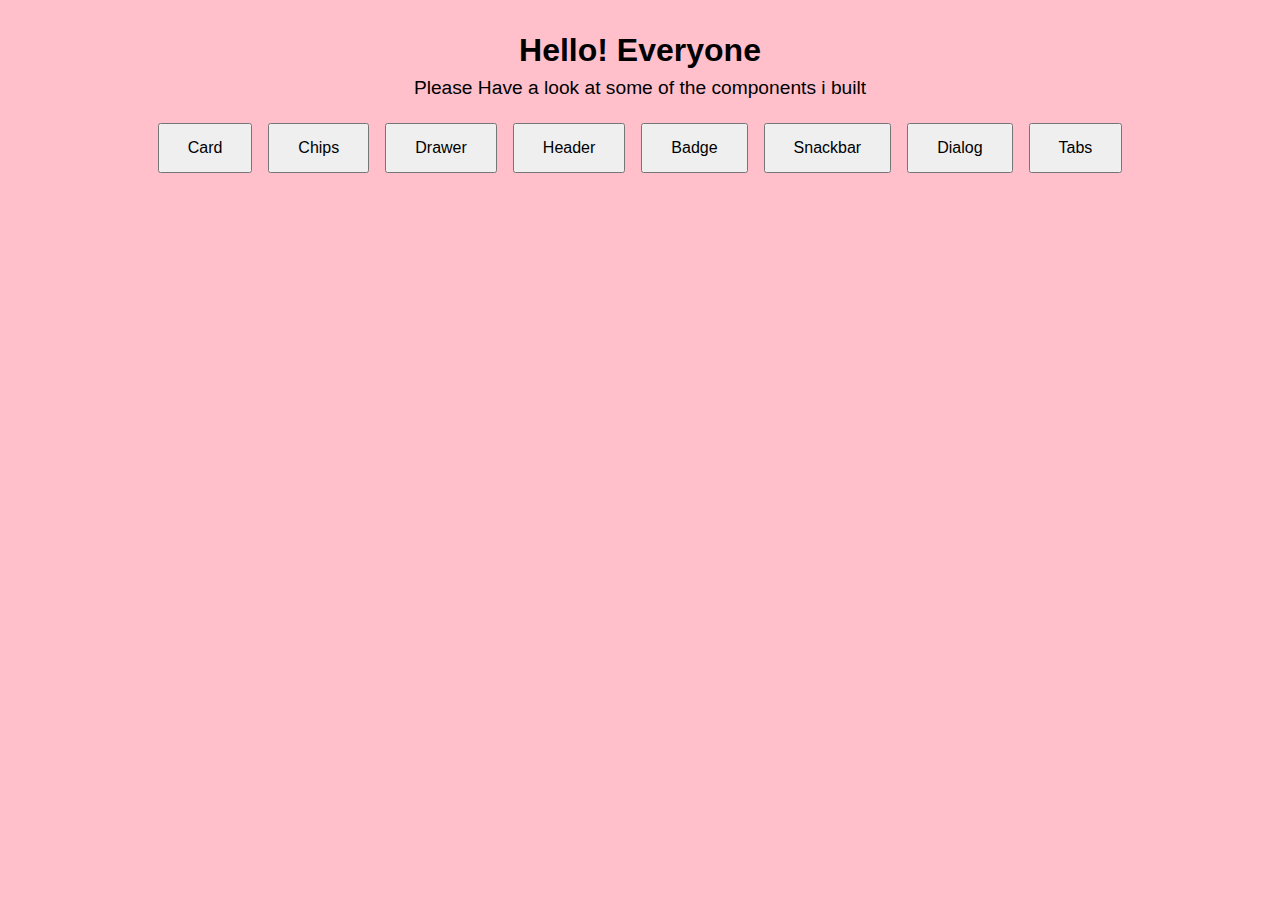
<file: assignment.html>
<!DOCTYPE html>
<html lang="en">
<head>
    <meta charset="UTF-8">
    <meta http-equiv="X-UA-Compatible" content="IE=edge">
    <meta name="viewport" content="width=device-width, initial-scale=1.0">
    <title>Assignment</title>
    <link rel="stylesheet" href="assignment.css">
</head>
<body>
    <div class="components">
        <h1>Hello! Everyone</h1>
        <p>Please Have a look at some of the components i built</p>
    <div class="components-list">
    <a href="./components/card/index.html">
    <button>Card</button>
    </a>
    <a href="./components/chips/chips.html">
        <button>Chips</button>
        </a>
    <a href="./components/drawer/drawer.html">
    <button>Drawer</button>
    </a>
     <a href="./components/header/header.html">
         <button>Header</button>
        </a>
    <a href="./components/badge/badge.html">
    <button>Badge</button>
    </a>
    <a href="./components/snackbar/snackbar.html">
        <button>Snackbar</button>
        </a>

    <a href="./components/dialog/dialog.html">
     <button>Dialog</button>
     </a>
     <a href="./components/tab/tab.html">
        <button>Tabs</button>
        </a>

</div>
    </div>
</body>
</html>
</file>
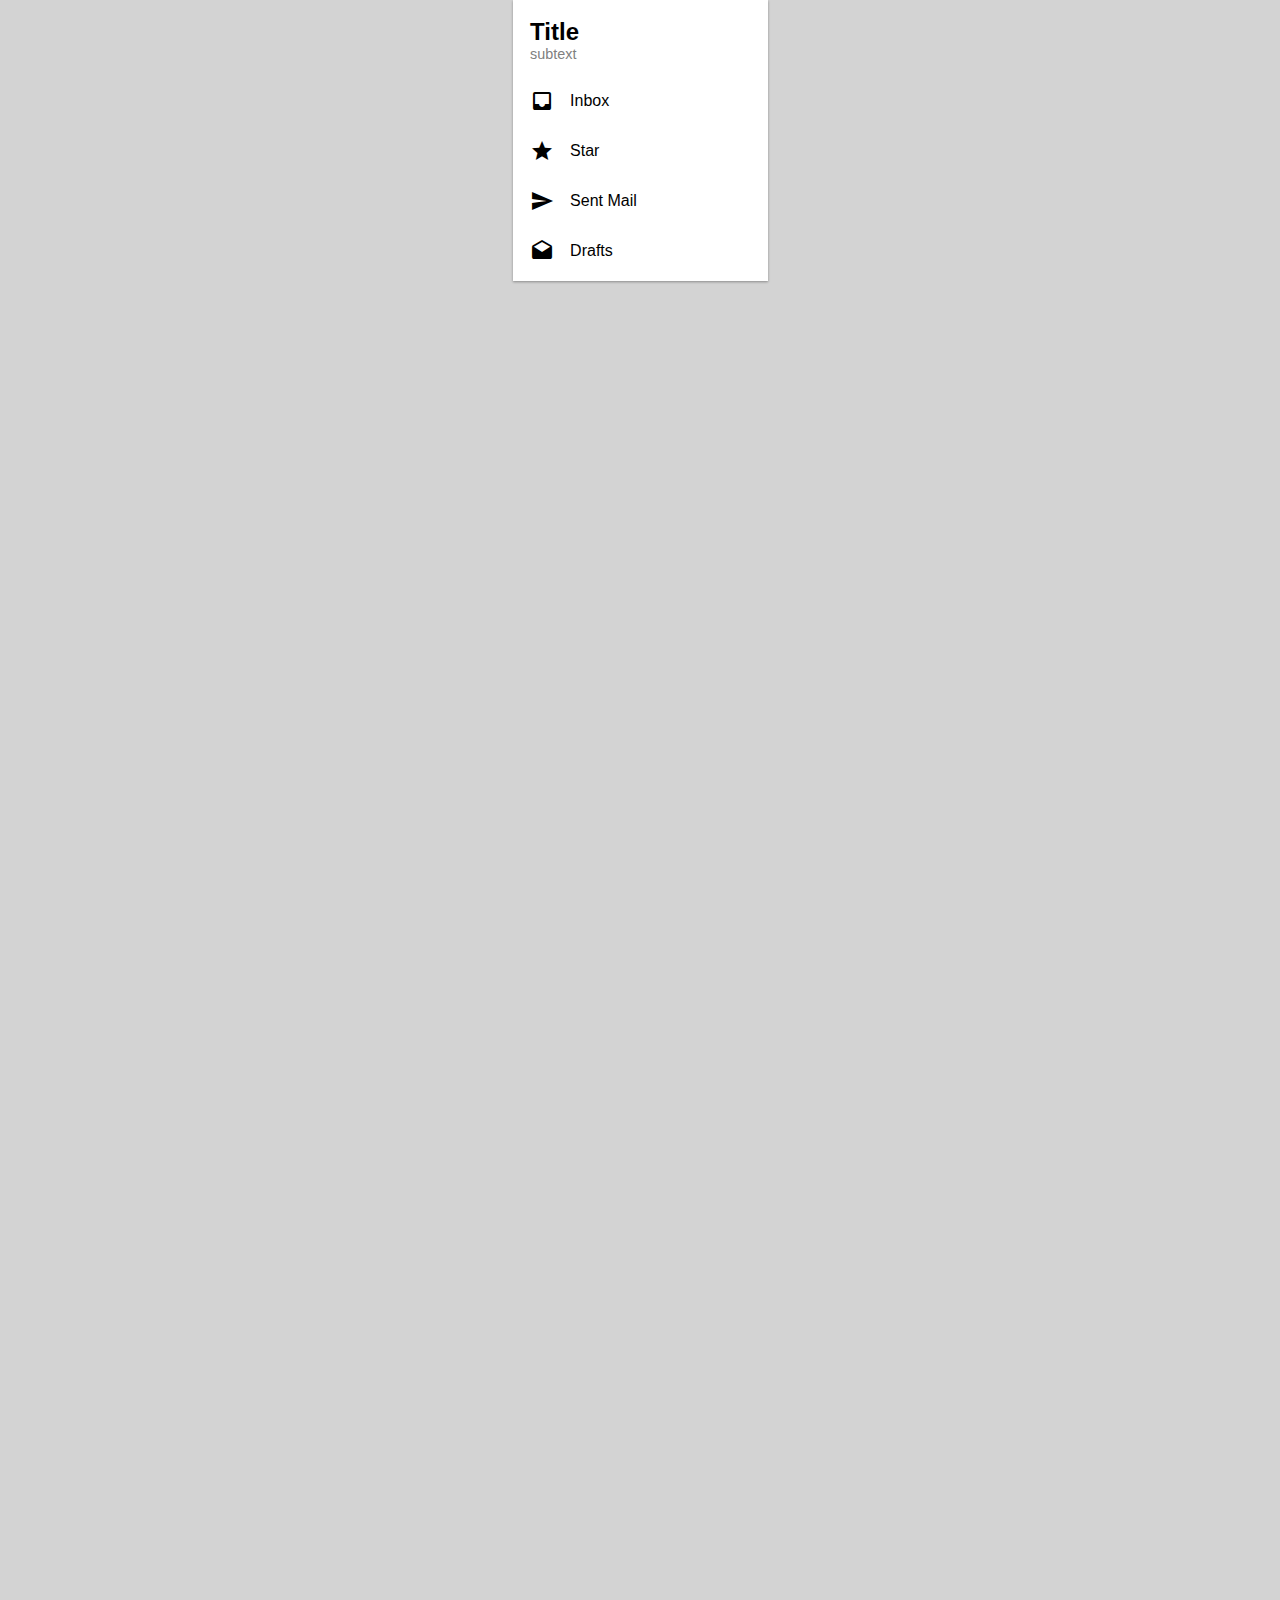
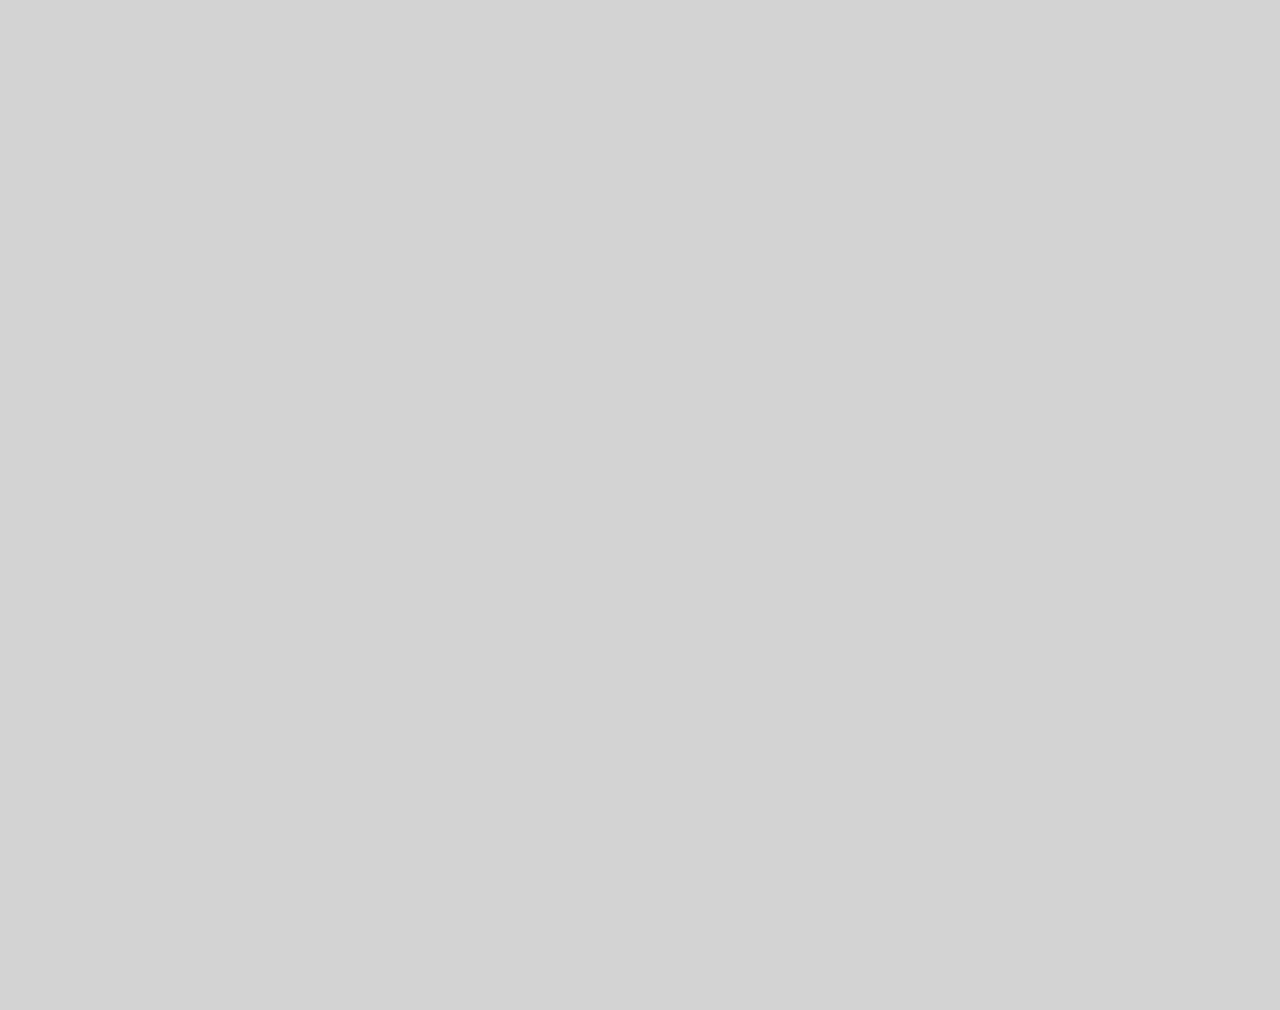
<file: drawer.html>
<!DOCTYPE html>
<html lang="en">
<head>
    <meta charset="UTF-8">
    <meta http-equiv="X-UA-Compatible" content="IE=edge">
    <meta name="viewport" content="width=device-width, initial-scale=1.0">
    <title>Document</title>
    <link rel="stylesheet" href="drawer.css">
    <link rel="stylesheet" href="https://fonts.googleapis.com/icon?family=Material+Icons">
</head>
<body>
  <div class="drawer">
    <div class="drawer-title">
    <h2>Title</h2>
    <p>subtext</p>
    </div>
    <ol class="drawer-content">
    <li class="drawer-item item-active"> <i class="material-icons">inbox</i>
    Inbox</li>
    <li class="drawer-item item-active"><i class="material-icons">star</i>
    Star</li>
    <li class="drawer-item item-active"><i class="material-icons">send</i>
    Sent Mail</li>
    <li class="drawer-item item-active"><i class="material-icons">drafts</i>
    Drafts</li>
    </ol>
  </div>
</body>
</html>
</file>
<file: assignment.css>
* {
    margin: 0;
    padding: 0;
}
body {
    display: flex;
    flex-direction: column;
    align-items: center;
    background-color: pink;
    color: black;
}
.components {
    display: flex;
    flex-direction: column;
    position: absolute;
    padding: 1rem;
    margin: 1rem;
    margin-bottom: 1rem;
    align-items: center;
    /* font-size: 1.3rem;
    font-weight: 200; */
    font-family: sans-serif;

}
.components > p {
    padding-top: 0.5rem;
    font-size: 1.2rem;
    font-weight: 300;
}
.components-list {
    display: flex;
    flex-direction: row;
    margin-top: 1rem;
}
.components-list > a {
    text-decoration: none;
    padding: 0.5rem;
    height: 2vh;
    

}
.components-list  button {
    width: 100%;
    padding: 14px 28px;
    font-size: 16px;
    font-weight: 400;
    font-family: sans-serif;

}
</file>
<file: drawer.css>
@import url("https://fonts.googleapis.com/css2?family=Roboto:wght@100;300;400;500;700;900&display=swap");
* {
    margin: 0;
    padding: 0;
    list-style: none;
}
body {
    align-items: center;
    background-color: lightgrey;
    display: flex;
    flex-direction: column;
    font-family: sans-serif;
    height: 290vh;
    width: 100vw;
}
.drawer {
    box-sizing: border-box;
    background-color: white;
    box-shadow: rgba(0, 0, 0, 0.12) 0px 1px 3px, rgba(0, 0, 0, 0.24) 0px 1px 2px;
    display: flex;
    flex-direction: column;
    width: 255px;
}
.drawer-title{
    padding: 1.1rem;
    padding-bottom: 0px;
}
.drawer-title > h1 {
    font-size: 1.3rem;
    font-weight: 400;
}
.drawer-title > p {
    color: gray;
    font-size: 0.9rem;
    font-weight: 300;
}
ol {
    padding: 0.6rem;
}
.drawer-item {
    align-items: center;
    border-radius: 5px;
    cursor: pointer;
    display: flex;
    margin-top: 10px;
    padding: 0.5rem;
    gap: 1rem;

    
}
.drawer-item:hover {
    background-color: rgba(229, 213, 252, 1);
}
</file>
